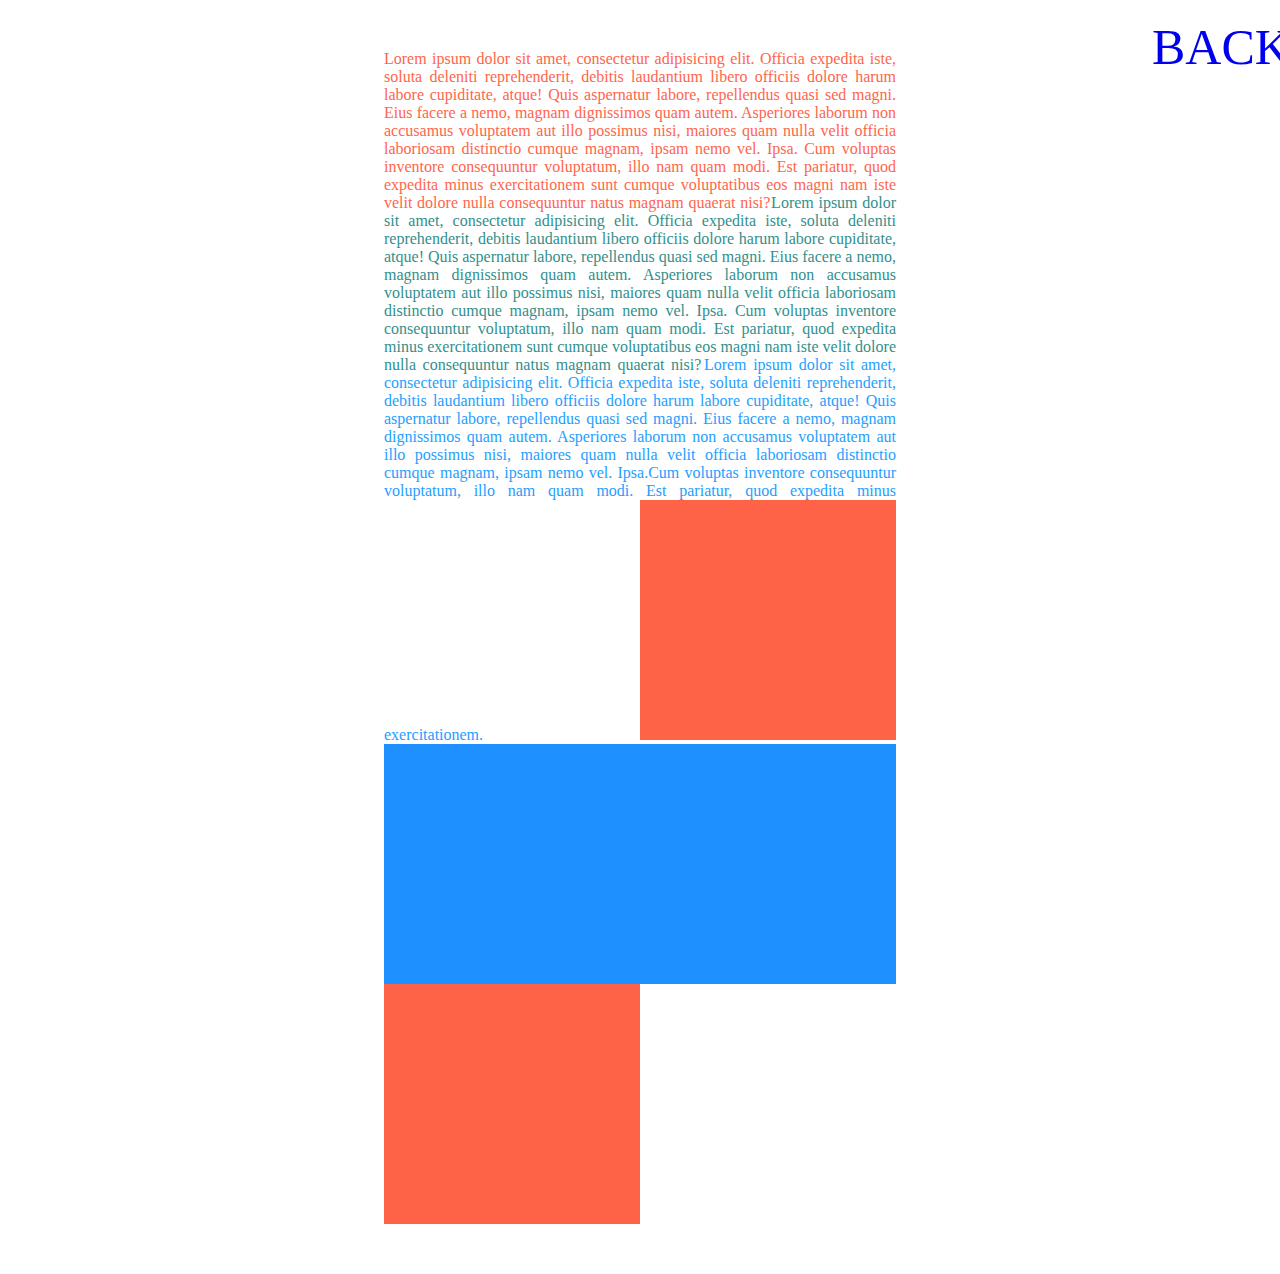
<file: display.html>
<!DOCTYPE html>
<html lang="">
<head>
    <meta charset="utf-8">
    <meta name="viewport" content="width=device-width, initial-scale=1.0">
    <title>Float</title>
    <link rel="stylesheet" href="style.css">
</head>

<body>
    <section>
        <p class="color1">Lorem ipsum dolor sit amet, consectetur adipisicing elit. Officia expedita iste, soluta deleniti reprehenderit, debitis laudantium libero officiis dolore harum labore cupiditate, atque! Quis aspernatur labore, repellendus quasi sed magni.
            Eius facere a nemo, magnam dignissimos quam autem. Asperiores laborum non accusamus voluptatem aut illo possimus nisi, maiores quam nulla velit officia laboriosam distinctio cumque magnam, ipsam nemo vel. Ipsa.
            Cum voluptas inventore consequuntur voluptatum, illo nam quam modi. Est pariatur, quod expedita minus exercitationem sunt cumque voluptatibus eos magni nam iste velit dolore nulla consequuntur natus magnam quaerat nisi?</p>

        <p class="color2">Lorem ipsum dolor sit amet, consectetur adipisicing elit. Officia expedita iste, soluta deleniti reprehenderit, debitis laudantium libero officiis dolore harum labore cupiditate, atque! Quis aspernatur labore, repellendus quasi sed magni.
            Eius facere a nemo, magnam dignissimos quam autem. Asperiores laborum non accusamus voluptatem aut illo possimus nisi, maiores quam nulla velit officia laboriosam distinctio cumque magnam, ipsam nemo vel. Ipsa.
            Cum voluptas inventore consequuntur voluptatum, illo nam quam modi. Est pariatur, quod expedita minus exercitationem sunt cumque voluptatibus eos magni nam iste velit dolore nulla consequuntur natus magnam quaerat nisi?</p>

        <p class="color3">Lorem ipsum dolor sit amet, consectetur adipisicing elit. Officia expedita iste, soluta deleniti reprehenderit, debitis laudantium libero officiis dolore harum labore cupiditate, atque! Quis aspernatur labore, repellendus quasi sed magni.
            Eius facere a nemo, magnam dignissimos quam autem. Asperiores laborum non accusamus voluptatem aut illo possimus nisi, maiores quam nulla velit officia laboriosam distinctio cumque magnam, ipsam nemo vel. Ipsa.Cum voluptas inventore consequuntur voluptatum, illo nam quam modi. Est pariatur, quod expedita minus exercitationem. </p>
            

        <div class="rect1"></div>
        <div class="rect2"></div>
        <div class="rect2"></div>
        <div class="rect1"></div>
        
        <a href="index.html">BACK</a>

    </section>

</body></html>
</file>
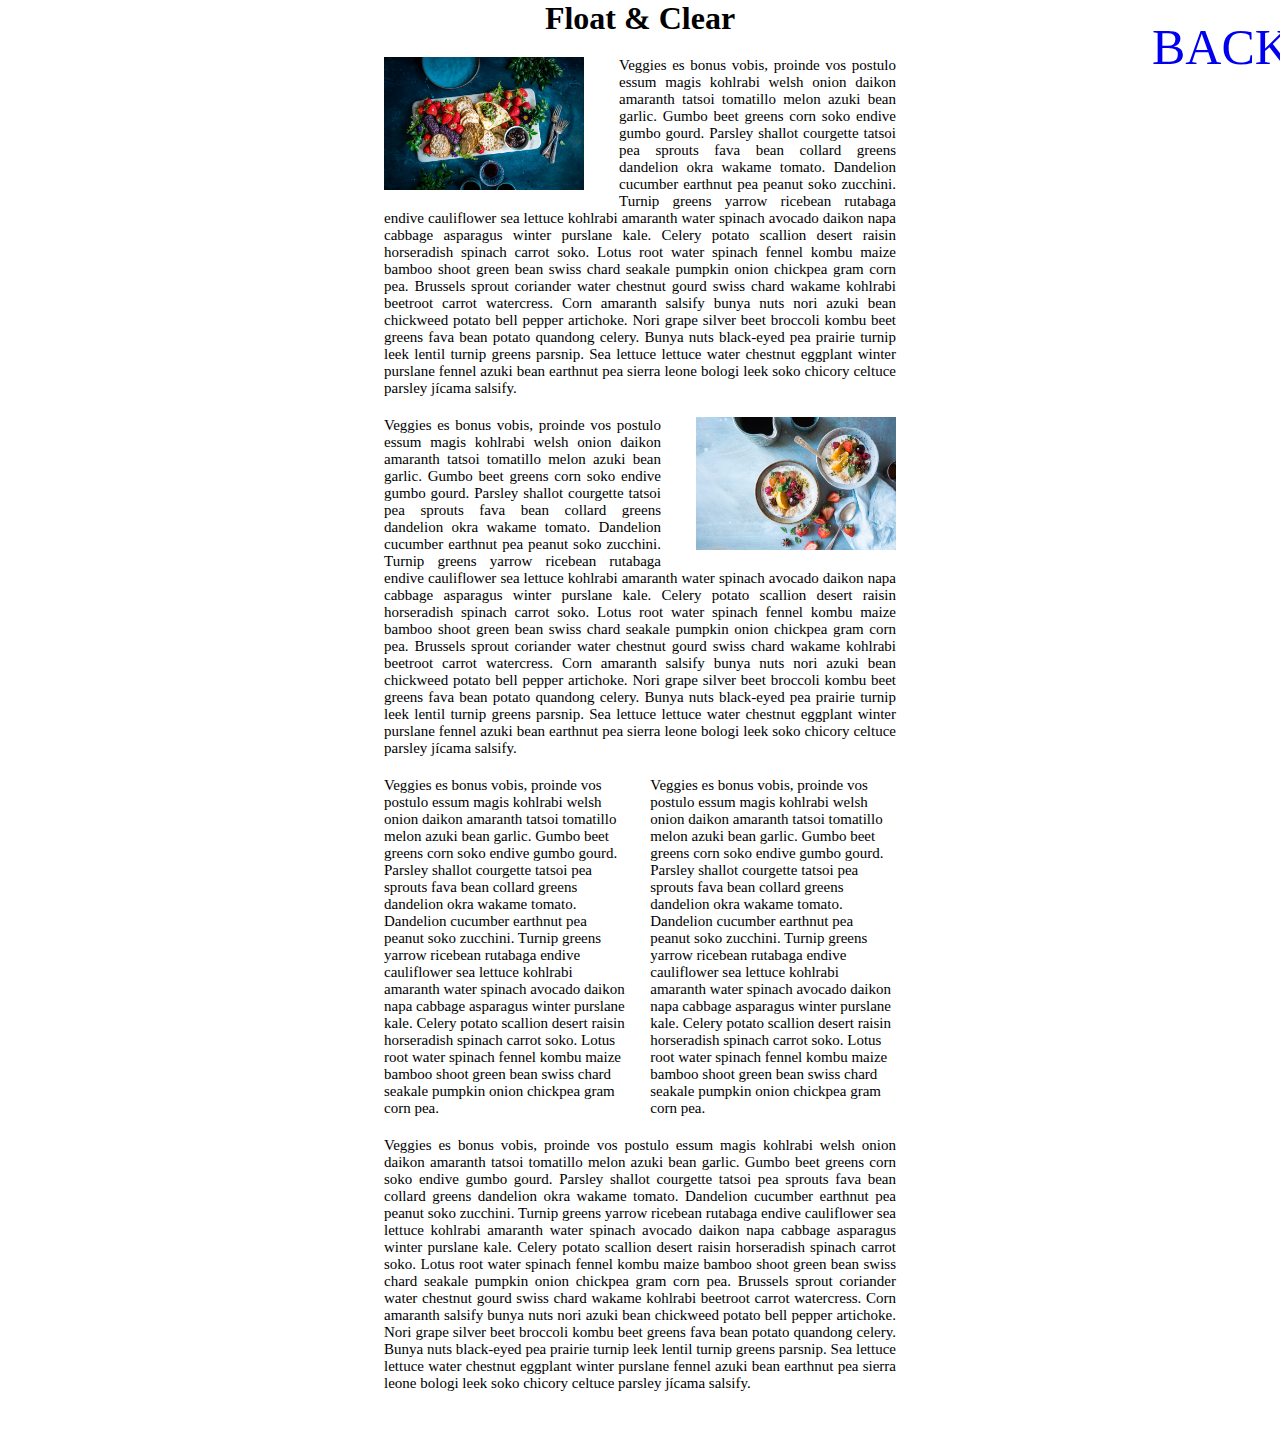
<file: float.html>
<!DOCTYPE html>
<html lang="">

<head>
    <meta charset="utf-8">
    <meta name="viewport" content="width=device-width, initial-scale=1.0">
    <title>Float</title>
    <link rel="stylesheet" href="style.css">
</head>

<body>
    <header>
        <h1> Float &amp; Clear </h1>
    </header>
    <div class="wrapper">
        <div class="one">
            <img src="images/food-1.jpg" alt="">
            <p>Veggies es bonus vobis, proinde vos postulo essum magis kohlrabi welsh onion daikon amaranth tatsoi tomatillo melon azuki bean garlic. Gumbo beet greens corn soko endive gumbo gourd. Parsley shallot courgette tatsoi pea sprouts fava bean collard greens dandelion okra wakame tomato. Dandelion cucumber earthnut pea peanut soko zucchini. Turnip greens yarrow ricebean rutabaga endive cauliflower sea lettuce kohlrabi amaranth water spinach avocado daikon napa cabbage asparagus winter purslane kale. Celery potato scallion desert raisin horseradish spinach carrot soko. Lotus root water spinach fennel kombu maize bamboo shoot green bean swiss chard seakale pumpkin onion chickpea gram corn pea. Brussels sprout coriander water chestnut gourd swiss chard wakame kohlrabi beetroot carrot watercress. Corn amaranth salsify bunya nuts nori azuki bean chickweed potato bell pepper artichoke. Nori grape silver beet broccoli kombu beet greens fava bean potato quandong celery. Bunya nuts black-eyed pea prairie turnip leek lentil turnip greens parsnip. Sea lettuce lettuce water chestnut eggplant winter purslane fennel azuki bean earthnut pea sierra leone bologi leek soko chicory celtuce parsley jícama salsify.</p>
        </div>

        <div class="fix"></div>

        <div class="two">
            <img src="images/food-2.jpg" alt="">
            <p> Veggies es bonus vobis, proinde vos postulo essum magis kohlrabi welsh onion daikon amaranth tatsoi tomatillo melon azuki bean garlic. Gumbo beet greens corn soko endive gumbo gourd. Parsley shallot courgette tatsoi pea sprouts fava bean collard greens dandelion okra wakame tomato. Dandelion cucumber earthnut pea peanut soko zucchini. Turnip greens yarrow ricebean rutabaga endive cauliflower sea lettuce kohlrabi amaranth water spinach avocado daikon napa cabbage asparagus winter purslane kale. Celery potato scallion desert raisin horseradish spinach carrot soko. Lotus root water spinach fennel kombu maize bamboo shoot green bean swiss chard seakale pumpkin onion chickpea gram corn pea. Brussels sprout coriander water chestnut gourd swiss chard wakame kohlrabi beetroot carrot watercress. Corn amaranth salsify bunya nuts nori azuki bean chickweed potato bell pepper artichoke. Nori grape silver beet broccoli kombu beet greens fava bean potato quandong celery. Bunya nuts black-eyed pea prairie turnip leek lentil turnip greens parsnip. Sea lettuce lettuce water chestnut eggplant winter purslane fennel azuki bean earthnut pea sierra leone bologi leek soko chicory celtuce parsley jícama salsify.</p>
        </div>

        <div class="fix"></div>

        <div class="three">
            <p>Veggies es bonus vobis, proinde vos postulo essum magis kohlrabi welsh onion daikon amaranth tatsoi tomatillo melon azuki bean garlic. Gumbo beet greens corn soko endive gumbo gourd. Parsley shallot courgette tatsoi pea sprouts fava bean collard greens dandelion okra wakame tomato. Dandelion cucumber earthnut pea peanut soko zucchini. Turnip greens yarrow ricebean rutabaga endive cauliflower sea lettuce kohlrabi amaranth water spinach avocado daikon napa cabbage asparagus winter purslane kale. Celery potato scallion desert raisin horseradish spinach carrot soko. Lotus root water spinach fennel kombu maize bamboo shoot green bean swiss chard seakale pumpkin onion chickpea gram corn pea.</p>
        </div>

        <div class="four">
            <p>Veggies es bonus vobis, proinde vos postulo essum magis kohlrabi welsh onion daikon amaranth tatsoi tomatillo melon azuki bean garlic. Gumbo beet greens corn soko endive gumbo gourd. Parsley shallot courgette tatsoi pea sprouts fava bean collard greens dandelion okra wakame tomato. Dandelion cucumber earthnut pea peanut soko zucchini. Turnip greens yarrow ricebean rutabaga endive cauliflower sea lettuce kohlrabi amaranth water spinach avocado daikon napa cabbage asparagus winter purslane kale. Celery potato scallion desert raisin horseradish spinach carrot soko. Lotus root water spinach fennel kombu maize bamboo shoot green bean swiss chard seakale pumpkin onion chickpea gram corn pea.</p>
        </div>

        <div class="fix"></div>

        <div class="five">
            <p>Veggies es bonus vobis, proinde vos postulo essum magis kohlrabi welsh onion daikon amaranth tatsoi tomatillo melon azuki bean garlic. Gumbo beet greens corn soko endive gumbo gourd. Parsley shallot courgette tatsoi pea sprouts fava bean collard greens dandelion okra wakame tomato. Dandelion cucumber earthnut pea peanut soko zucchini. Turnip greens yarrow ricebean rutabaga endive cauliflower sea lettuce kohlrabi amaranth water spinach avocado daikon napa cabbage asparagus winter purslane kale. Celery potato scallion desert raisin horseradish spinach carrot soko. Lotus root water spinach fennel kombu maize bamboo shoot green bean swiss chard seakale pumpkin onion chickpea gram corn pea. Brussels sprout coriander water chestnut gourd swiss chard wakame kohlrabi beetroot carrot watercress. Corn amaranth salsify bunya nuts nori azuki bean chickweed potato bell pepper artichoke. Nori grape silver beet broccoli kombu beet greens fava bean potato quandong celery. Bunya nuts black-eyed pea prairie turnip leek lentil turnip greens parsnip. Sea lettuce lettuce water chestnut eggplant winter purslane fennel azuki bean earthnut pea sierra leone bologi leek soko chicory celtuce parsley jícama salsify.</p>
        </div>
    </div>
    
    <section>
    <a href="index.html">BACK</a>
    </section>

</body></html>
</file>
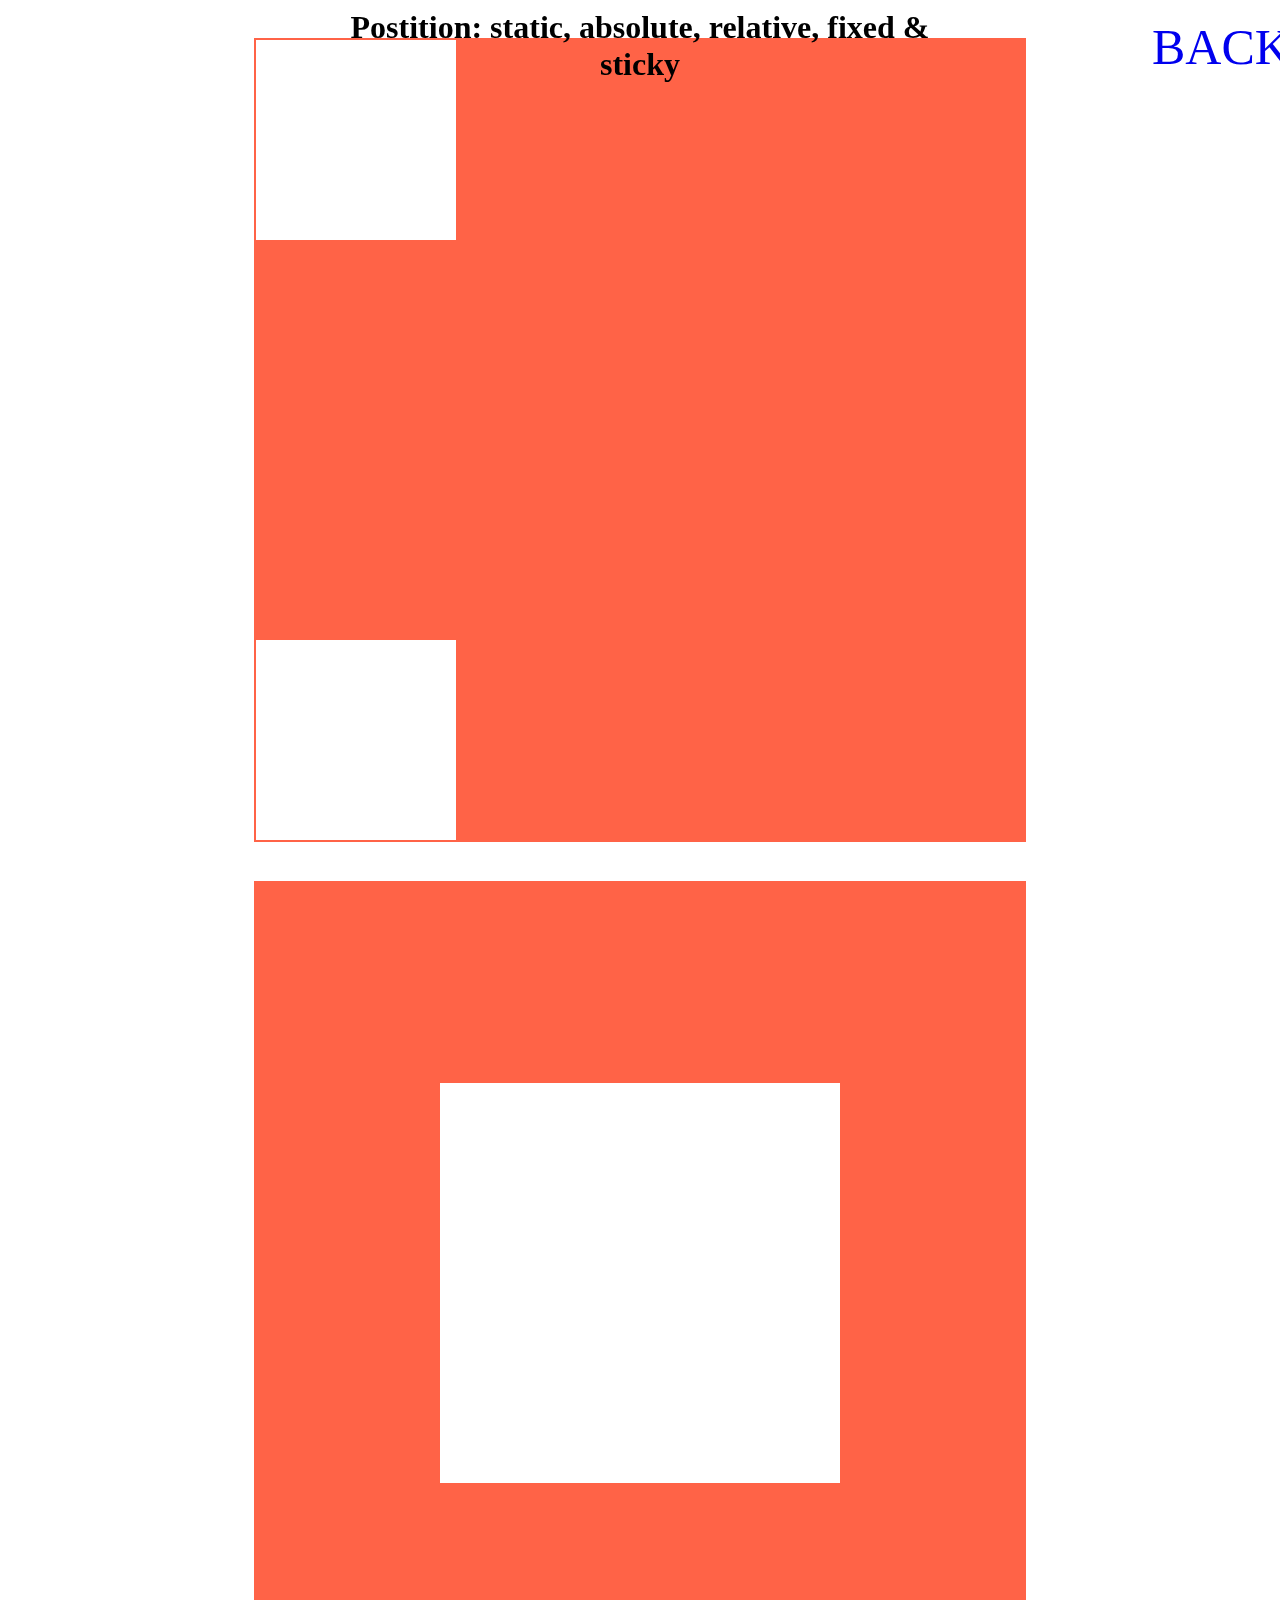
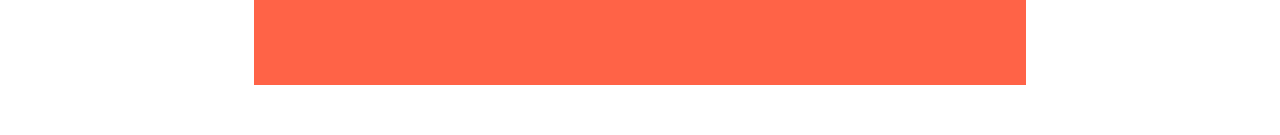
<file: position.html>
<!DOCTYPE html>
<html lang="">
<head>
    <meta charset="utf-8">
    <meta name="viewport" content="width=device-width, initial-scale=1.0">
    <link rel="stylesheet" href="style.css">
    <title>Position</title>
</head>

<body>
    <div class="header">
        <h1> Postition: static, absolute, relative, fixed &amp; sticky </h1>
    </div>
    <div class="fix"></div>

    <div class="pWrapper">
        <div class="box1 cube"></div>
        <div class="box2 cube"></div>
        <div class="box3 cube"></div>
        <div class="box4 cube"></div>
    </div>

    <div class="pWrapper">
        <div class="cube box11"></div>
        <div class="cube box22"></div>
        <div class="cube box33"></div>
        <div class="cube box44"></div>
    </div>

    <section>
        <a href="index.html">BACK</a>
    </section>

</body></html>
</file>
<file: style.css>
* {
    margin: 0;
    padding: 0;
}

body {
    margin: 0;
    padding: 0;
}

html {
    font-size: 0;
}

body h1 {
    font-size: 32px;
}

p {
    font-size: 16px;
}


header {
    text-align: center;
    margin-bottom: 20px;
}

/*FLOAT UZDUOTIS */

.fix {
    clear: both;
}

.wrapper {
    width: 40%;
    margin: 0px auto;
}

.wrapper p {
    font-size: 15px;
}

.one {
    margin-bottom: 20px;
    text-align: justify;
}

.one img {
    width: 200px;
    float: left;
    margin: 0px 35px 15px 0px;
}

.two {
    margin-bottom: 20px;
    text-align: justify;
}

.two img {
    width: 200px;
    margin: 0px 0px 15px 35px;
    float: right;
}

.three {
    display: inline-block;
    width: 48%;
    height: auto;
    float: left;
}

.four {
    display: inline-block;
    width: 48%;
    float: right;
}

.five {
    text-align: justify;
    margin-top: 20px;
}

/*POSITION UZDUOTIS */

/*fixed h1*/

.header {
    position: fixed;
    top: 1%;
    left: 50%;
    transform: translate(-50%);
    z-index: 1;
}

.header h1 {
    text-align: center;
}

/*first wrapper POSITION */

.pWrapper {
    width: 60%;
    height: 800px;
    background: #FF6347;
    margin: 3% auto;
    padding: 2px;
    position: relative;
}

.cube {
    width: 200px;
    height: 200px;
    background: #fff;
}

.box1 {
    display: inline-block;
}

.box2 {
    position: absolute;
    top: 2px;
    left: 943px;

}

.box3 {
    position: absolute;
    top: 602px;
    left: 2px;
}

.box4 {
    position: absolute;
    top: 602px;
    left: 943px;

}

.box11 {
    position: absolute;
    top: 50%;
    left: 50%;
    transform: translate(-100%, -100%);
}

.box22 {
    position: absolute;
    top: 50%;
    left: 50%;
    transform: translate(0%, -100%);
}

.box33 {
    position: absolute;
    top: 50%;
    left: 50%;
    transform: translate(-100%, 0%);
}

.box44 {
    position: absolute;
    top: 50%;
    left: 50%;
}


/*DISPLAY UZDUOTIS */

section {
    width: 40%;
    height: auto;
    margin: 50px auto;
    text-align: justify;
}

.color1 {
    display: inline;
    color: #ff654b;
}

.color2 {
    display: inline;
    color: #328f8d;
}

.color3 {
    display: inline;
    color: #259eff;
}

.rect1 {
    display: inline-block;
    width: 50%;
    height: 240px;
    background: #FF6347;
}

.rect2 {
    display: inline-block;
    width: 50%;
    height: 240px;
    background: #1E90FF;
}

section a {
    position: fixed;
    top: 2%;
    left: 90%;
    font-size: 50px;
    text-decoration: none; 
}

section a:hover {
    color: red;
    text-decoration: underline;
    
}

/*NAV */


nav a {
    font-size: 16px;
    padding: 5px;
    color: #000;
    text-decoration: none;
}

nav a:hover {
    color: red;
    text-decoration: underline;
}

nav ol {
    float: right;
    margin: 20px;
}

nav li {
    display: inline;
}
</file>
